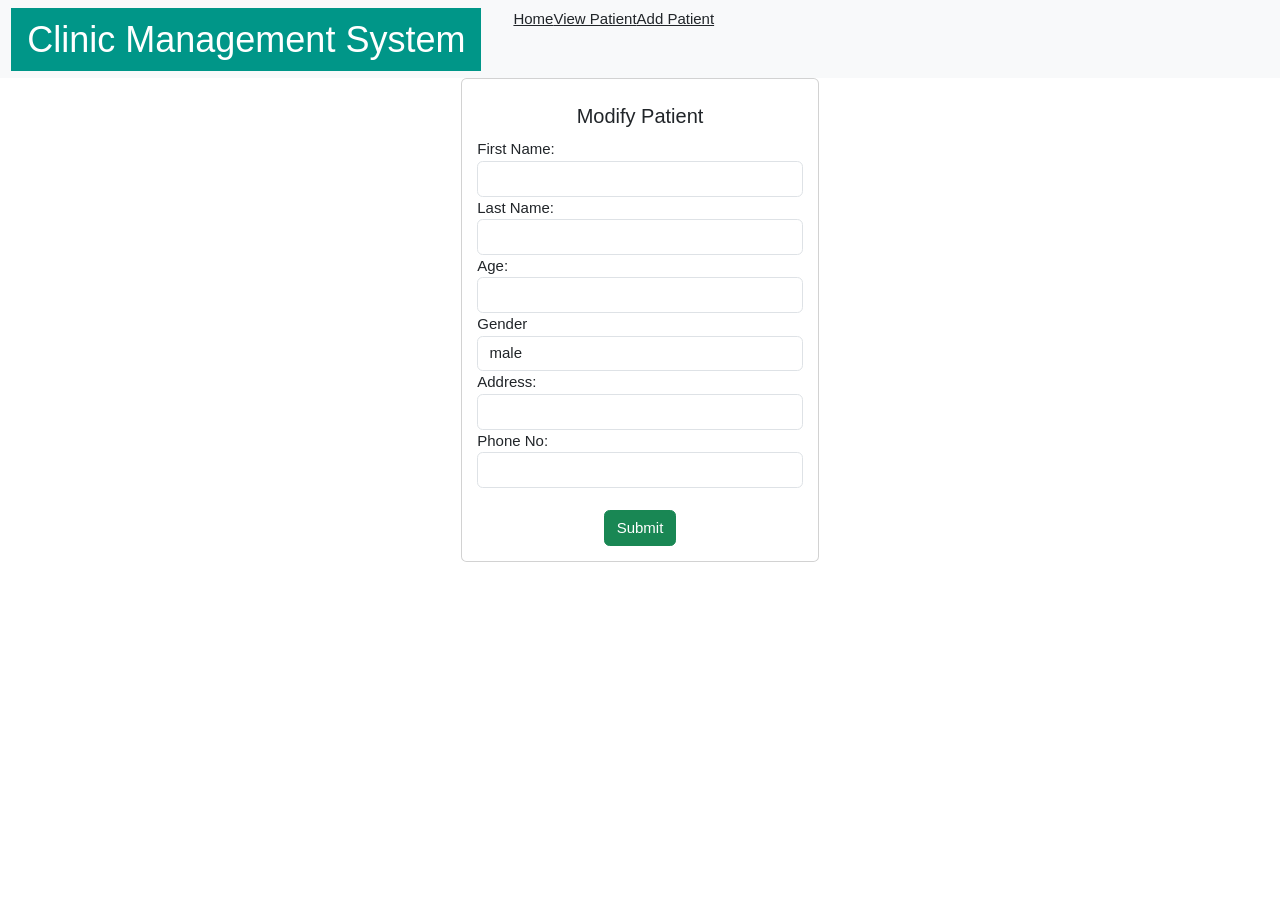
<file: clinicmanagementsystem-jar/target/classes/templates/updatePatient.html>
<!doctype html>
<html lang="en" xmlns:th="https://thymeleaf.org">
  <head>
    <!-- Required meta tags -->
    <meta charset="utf-8">
    <meta name="viewport" content="width=device-width, initial-scale=1">

    <!-- Bootstrap CSS -->
    <link href="https://cdn.jsdelivr.net/npm/bootstrap@5.1.0/dist/css/bootstrap.min.css" rel="stylesheet" integrity="sha384-KyZXEAg3QhqLMpG8r+8fhAXLRk2vvoC2f3B09zVXn8CA5QIVfZOJ3BCsw2P0p/We" crossorigin="anonymous">
	<link rel="stylesheet" href="https://use.fontawesome.com/releases/v5.6.3/css/all.css" integrity="sha384-UHRtZLI+pbxtHCWp1t77Bi1L4ZtiqrqD80Kn4Z8NTSRyMA2Fd33n5dQ8lWUE00s/" crossorigin="anonymous">
	
	
	<link rel="stylesheet" type="text/css" th:href="@{/css/main.css}" />
    <title>Edit Page</title>
  </head>
  <body class="patient">
   <!-- navbar -->
   <div class="main">
   <nav class="navbar navbar-expand-lg navbar-primary bg-light">
  <div class="container-fluid">
   
    <button class="navbar-toggler" type="button" data-bs-toggle="collapse" data-bs-target="#navbarSupportedContent" aria-controls="navbarSupportedContent" aria-expanded="false" aria-label="Toggle navigation">
      <span class="navbar-toggler-icon"></span>
    </button>
	<div class="collapse navbar-collapse" id="navbarSupportedContent">
      <ul class="navbar-nav me-auto mb-2 mb-lg-0">
       
       
     <!--    <li class="nav-item">
          <a class="nav-link" href="/">Home</a>
        </li>
          <li class="nav-item">
          <a class="nav-link" href="/viewPatient">View patient</a>
        </li>
        
             </li>
          <li class="nav-item">
          <a class="nav-link" href="/addPatient">Add patient</a>
        </li>
         -->
        
        
         <title>W3.CSS</title>
<meta name="viewport" content="width=device-width, initial-scale=1">
<link rel="stylesheet" href="https://www.w3schools.com/w3css/4/w3.css">
<body>



<header class="w3-container w3-teal">
  <h1>Clinic Management System</h1>
  
</header>

<div class="w3-container">
  <p></p>
</div>

</body>
</html>


 <a  class="appointmentt" th:href="@{/}">Home</span> </a>     
        <a  class="appointment" th:href="@{/viewPatient}">View</span> Patient</a>
        <a  class="appointment" th:href="@{/addPatient}">Add</span> Patient</a>  
        
        
        
       
      </ul>
    </div>
  </div>
</nav>
<!-- nabar -->
</div>

  
  
  <div class="container">
  	<div class="row">
  		<div class="col-md-4 offset-md-4">
  			<div class="card">
  				<div class="card-body">
  				<div class="col text-center">
  					<h4>Modify Patient</h4>
  					</div>
  					<form th:action="@{/updatePatients}" method="post" th:object="${patient}">
  					<input type="hidden" th:value="${patient.pid}" name="pid">
  						<div class="form-group">
  							<label>First Name:</label><input type="text" class="form-control" name="pfname" th:value="${patient.pfname}">
  						</div>
  						<div class="form-group">
  							<label>Last Name:</label><input type="text" class="form-control" name="plname" th:value="${patient.plname}">
  						</div>
  						<div class="form-group">
  							<label>Age:</label><input type="text" class="form-control" name="age" th:value="${patient.age}">
  						</div>
  						
       <div class="form-group">
      <label >Gender</label>
    <select name="gender" class="form-control">
    <option text="Male">male</option>
    <option text="Female">female</option>
</select>
 </div> 
  						<div class="form-group">
  							<label>Address:</label><input type="text" class="form-control" name="address" th:value="${patient.address}">
  						</div>
  						<div class="form-group">
  							<label>Phone No:</label><input type="text" class="form-control" name="phoneno" th:value="${patient.phoneno}">
  						</div><br>
  						<div class="col text-center">
  						<button class="btn btn-success">Submit</button>
  						</div>
  					</form>
  				</div>
  			</div>
  		</div>
 	 </div>
  </div>      
        <script src="https://cdn.jsdelivr.net/npm/bootstrap@5.1.0/dist/js/bootstrap.bundle.min.js" integrity="sha384-U1DAWAznBHeqEIlVSCgzq+c9gqGAJn5c/t99JyeKa9xxaYpSvHU5awsuZVVFIhvj" crossorigin="anonymous"></script>
    
  </body>
</html>
</file>
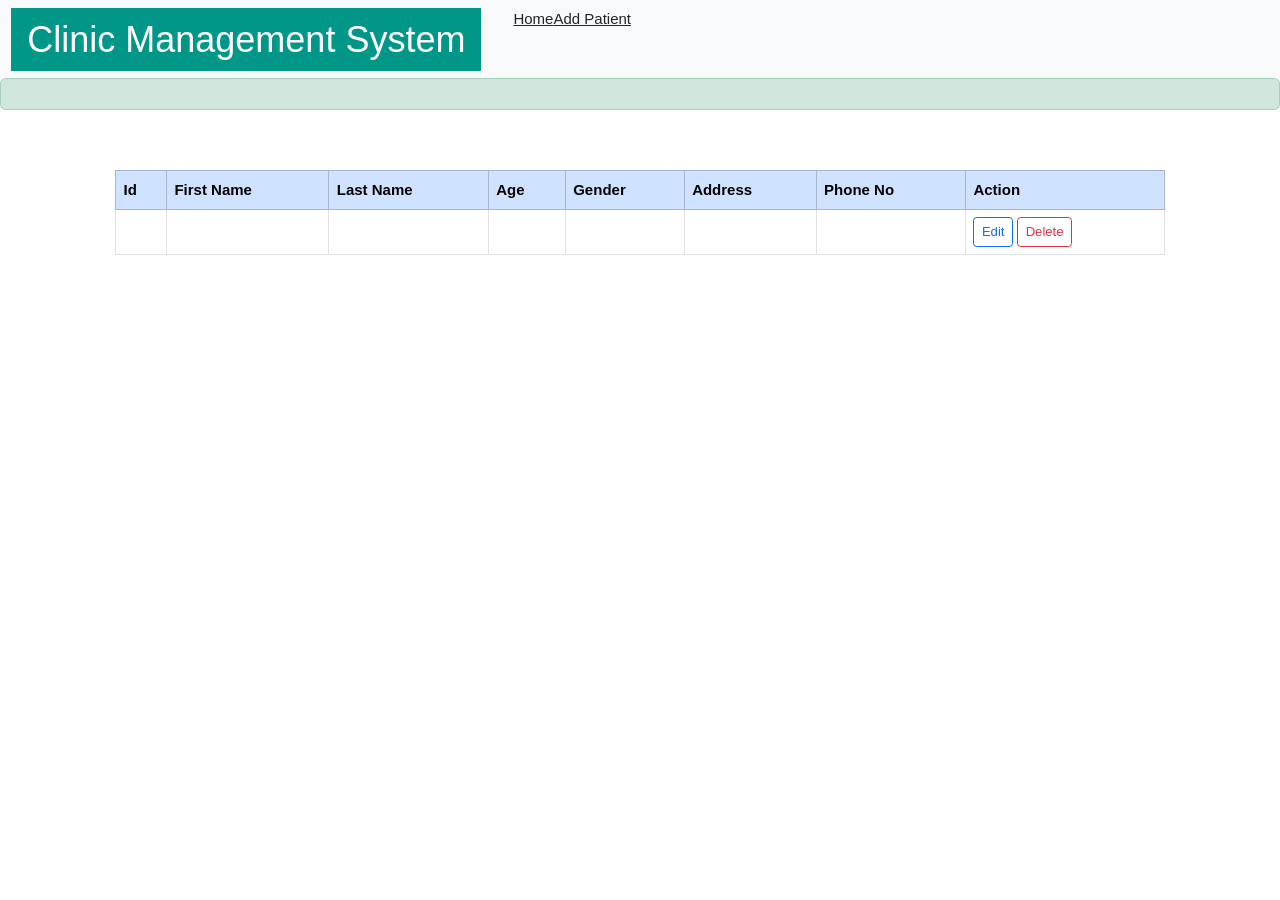
<file: clinicmanagementsystem-jar/target/classes/templates/viewPatient.html>
<!doctype html>
<html lang="en" xmlns:th="https://thymeleaf.org">
  <head>
    <!-- Required meta tags -->
    <meta charset="utf-8">
    <meta name="viewport" content="width=device-width, initial-scale=1">

    <!-- Bootstrap CSS -->
    <link href="https://cdn.jsdelivr.net/npm/bootstrap@5.1.0/dist/css/bootstrap.min.css" rel="stylesheet" integrity="sha384-KyZXEAg3QhqLMpG8r+8fhAXLRk2vvoC2f3B09zVXn8CA5QIVfZOJ3BCsw2P0p/We" crossorigin="anonymous">
	<link rel="stylesheet" href="https://use.fontawesome.com/releases/v5.6.3/css/all.css" integrity="sha384-UHRtZLI+pbxtHCWp1t77Bi1L4ZtiqrqD80Kn4Z8NTSRyMA2Fd33n5dQ8lWUE00s/" crossorigin="anonymous">
	
	
	<link rel="stylesheet" type="text/css" th:href="@{/css/main.css}" />
    <title>View Patient Page</title>
  </head>
  <body class="patient">
   <nav class="navbar navbar-expand-lg navbar-primary bg-light">
  <div class="container-fluid">
   
    <button class="navbar-toggler" type="button" data-bs-toggle="collapse" data-bs-target="#navbarSupportedContent" aria-controls="navbarSupportedContent" aria-expanded="false" aria-label="Toggle navigation">
      <span class="navbar-toggler-icon"></span>
    </button>
	<div class="collapse navbar-collapse" id="navbarSupportedContent">
      <ul class="navbar-nav me-auto mb-2 mb-lg-0">
       
    <!--     <li class="nav-item">
          <a class="nav-link" href="/">Home</a>
        </li>
          <li class="nav-item">
          <a class="nav-link" href="/viewPatient">view patient</a>
        </li>
          <li class="nav-item">
          <a class="nav-link" href="/addPatient">add patient</a> -->
          
          
          <title>W3.CSS</title>
<meta name="viewport" content="width=device-width, initial-scale=1">
<link rel="stylesheet" href="https://www.w3schools.com/w3css/4/w3.css">
<body>



<header class="w3-container w3-teal">
  <h1>Clinic Management System</h1>
  
</header>

<div class="w3-container">
  <p></p>
</div>

</body>
</html>
          
          
          
          
          <a  class="appointmentt" th:href="@{/}">Home</span> </a>     
        <a  class="appointment" th:href="@{/addPatient}">Add</span> Patient</a>
          
          
        </li>
      </ul>
    </div>
  </div>
</nav>
<div th:if=${session.msg}>
    <div class="alert alert-success" role="alert" th:text="${session.msg}">
	</div>
	<th:block th:text="${#session.removeAttribute('msg')}"></th:block>
</div>

<div class="container p-5">
	<table class="table table striped  table-hover table-bordered">
		<thead class="table-primary">
			<tr>
				<th scope="col">Id</th>
				<th scope="col">First Name</th>
				<th scope="col">Last Name</th>
				<th scope="col">Age</th>
				<th scope="col">Gender</th>
				<th scope="col">Address</th>
				<th scope="col">Phone No</th>
				<th scope="col">Action</th>
			</tr>
		</thead>
		<tbody class="table-default bgcolor">
			<tr th:each="p: ${patient}">
				<th th:text="${p.pid}"></th>
				<td th:text="${p.pfname}"></td>
				<td th:text="${p.plname}"></td>
				<td th:text="${p.age}"></td>
				<td th:text="${p.gender}"></td>
				<td th:text="${p.address}"></td>
				<td th:text="${p.phoneno}"></td>
				<td>
				<a class="btn btn-sm btn btn-outline-primary" th:href="@{/updatePatient/{pid}(pid=${p.pid})}">Edit</a>
				<a class="btn btn-sm btn  btn-outline-danger" th:href="@{/deletepat/{pid}(pid=${p.pid})}">Delete</a>
				</td>
			</tr>
		</tbody>
	</table>
</div>
   
  </body>
</html>
</file>
